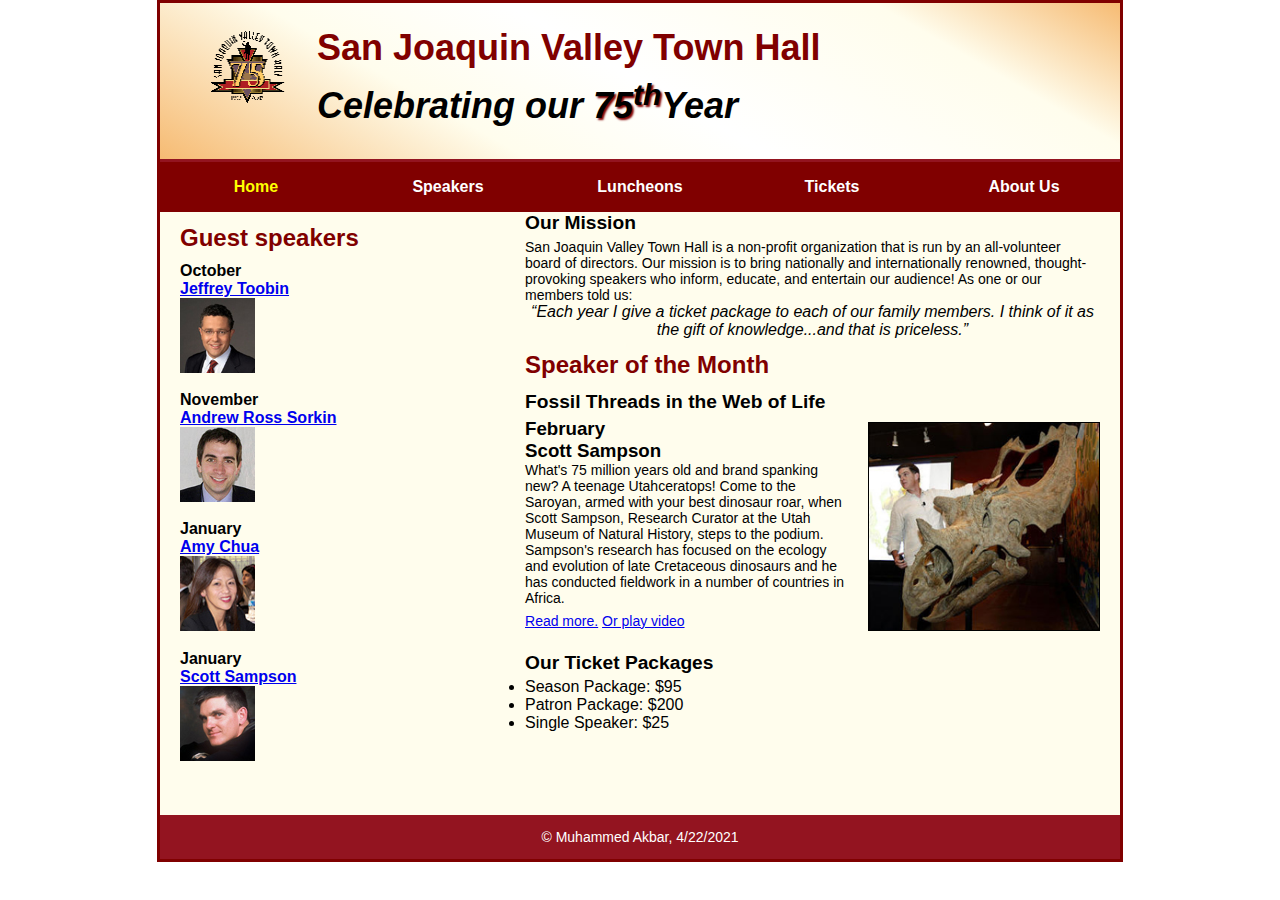
<file: index.html>
<!DOCTYPE html>
<html lang="en">

<head>
    <meta charset="utf-8">
    <meta name="viewport" content="width=device-width, initial-scale=1">
    <title>San Joaquin Valley Town Hall</title>
    <link rel="shortcut icon" href="images/favicon.ico">
    <link rel="stylesheet" href="styles/main.css">
    <link rel="stylesheet" href="styles/slicknav.css">
    <script src="https://code.jquery.com/jquery-2.1.3.min.js"></script>
    <script src="js/jquery.slicknav.min.js"></script>
    <script type="text/javascript">
        $(document).ready(function(){
            $('#nav_menu').slicknav({prependTo:"#mobile_menu"});
        });
    </script>
</head>

<body>
<header>
    <img src="images/town_hall_logo.gif" alt="Picture of town hall logo" height="80">
    <h2>San Joaquin Valley Town Hall</h2>
    <h3>Celebrating our <em class="shadow">75<sup>th</sup></em>Year</h3>
</header>
<nav id="mobile_menu"></nav>
<nav id="nav_menu">
    <ul>
        <li><a href="index.html" class="current">Home</a></li>
        <li><a href="speakers.html">Speakers</a></li>
        <li><a href="luncheons.html">Luncheons</a></li>
        <li><a href="tickets.html">Tickets</a></li>
        <li><a href="aboutus.html">About Us</a>
            <ul>
                <li><a href="#">Our History</a></li>
                <li><a href="#">Board of Directors</a></li>
                <li><a href="#">Past Speakers</a></li>
                <li><a href="#">Contact Information</a></li>
            </ul>
        </li>
    </ul>
</nav>
<main>
    <section>
        <h2>Our Mission</h2>

        <p>San Joaquin Valley Town Hall is a non-profit organization that is run by an all-volunteer board of directors. Our mission is to bring nationally and internationally renowned, thought-provoking speakers who inform, educate, and entertain our audience! As one or our members told us:</p>

        <center><i>&ldquo;Each year I give a ticket package to each of our family members. I think of it as the gift of knowledge...and that is priceless.&rdquo;</i></center>

        <h1>Speaker of the Month</h1>
        <article>
            <h2>Fossil Threads in the Web of Life</h2>
            <img src="images/sampson_dinosaur.jpg" alt="Scott Sampson with dinosaur">
            <h3>February<br>
                Scott Sampson</h3>
            <p>What's 75 million years old and brand spanking new? A teenage Utahceratops!
                Come to the Saroyan, armed with your best dinosaur roar, when Scott Sampson, Research
                Curator at the Utah Museum of Natural History, steps to the podium. Sampson's research
                has focused on the ecology and evolution of late Cretaceous dinosaurs and he has conducted
                fieldwork in a number of countries in Africa.</p>
            <p>
                <a href="speakers/sampson.html">Read more.</a>
                <a href="media/sampson.mp4" target="_blank">Or play video</a>
            </p>
        </article>

        <h2>Our Ticket Packages</h2>
        <ul>
            <li>Season Package: $95</li>
            <li>Patron Package: $200</li>
            <li>Single Speaker: $25</li>
        </ul>
    </section>
    <aside>
        <h2>Guest speakers</h2>
        <h4>October<br><a  href="speakers/toobin.html">Jeffrey Toobin</a></h4>
        <img src="images/toobin75.jpg" alt="jeffrey toobin profile">

        <h4>November<br><a  href="speakers/sorkin.html">Andrew Ross Sorkin</a></h4>
        <img src="images/sorkin75.jpg" alt="Andrew ross sorkin profile">

        <h4>January<br><a href="speakers/chua.html">Amy Chua</a></h4>
        <img src="images/chua75.jpg" alt=" amy chua profile">

        <h4>January<br><a href="speakers/sampson.html">Scott Sampson</a></h4>
        <img src="images/sampson75.jpg" alt=" amy chua profile">
    </aside>
</main>
<footer>
    <p>&copy; Muhammed Akbar, 4/22/2021</p>
</footer>
</body>
</html>
</file>
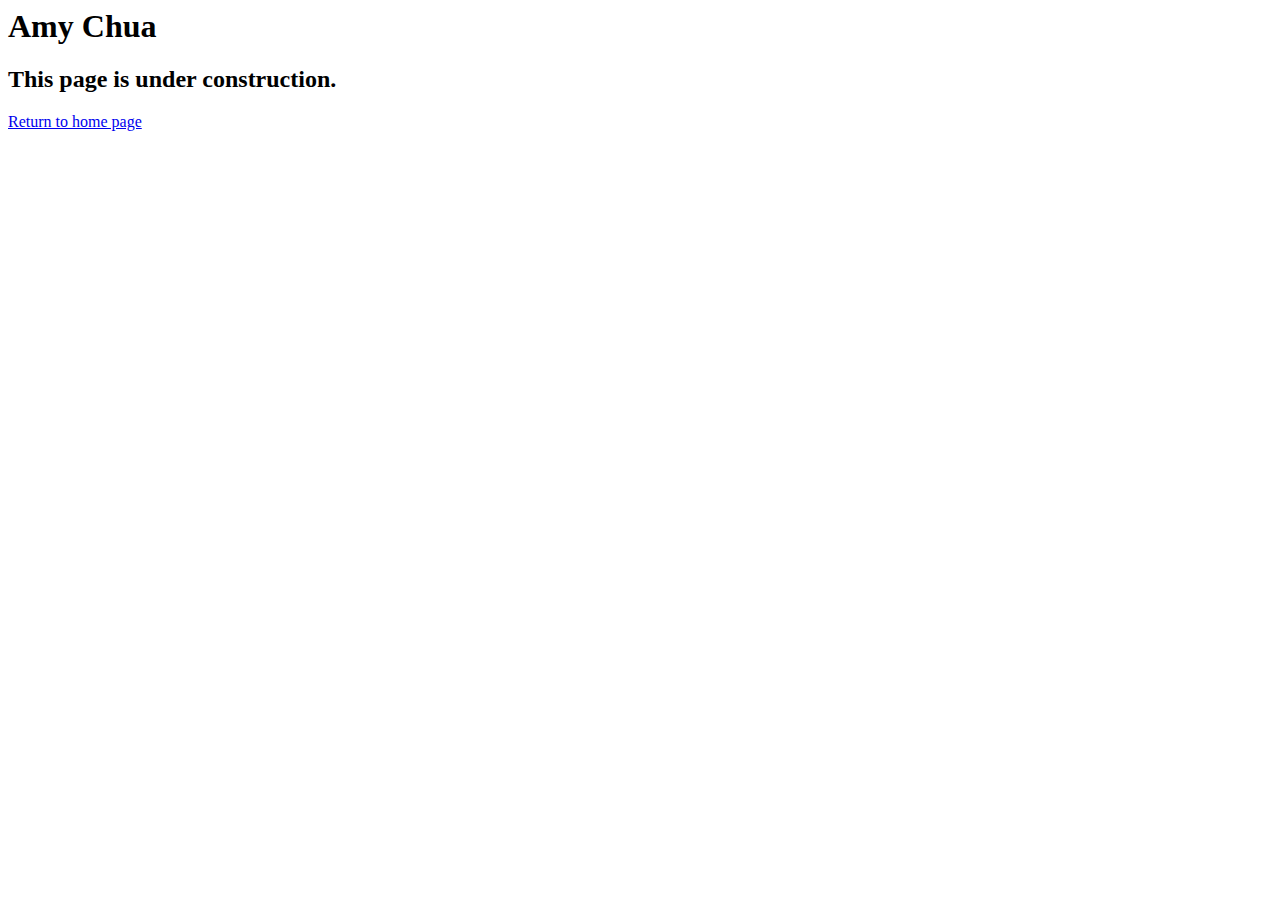
<file: speakers/chua.html>
<html lang="en">

<head>
	<meta charset="utf-8">
	<title>San Joaquin Valley Town Hall</title>
	<link rel="shortcut icon" href="images/favicon.ico">
</head>

<body>
	<h1>Amy Chua</h1>
	<h2>This page is under construction.</h2>
	<p><a href="../index.html">Return to home page</a></p>
</body>

</html>
</file>
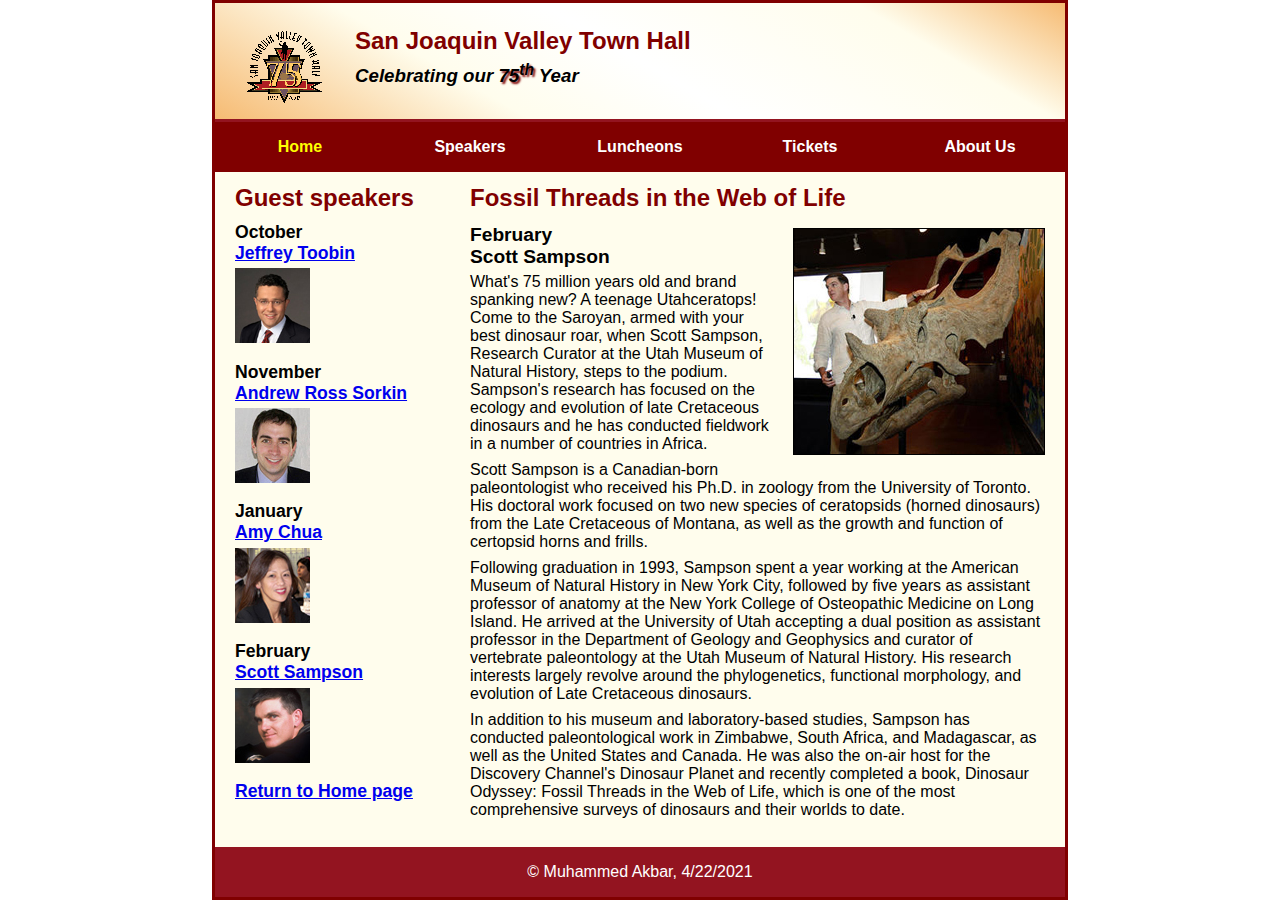
<file: speakers/sampson.html>
<!DOCTYPE html>
<html lang="en">

<head>
    <meta charset="utf-8">
    <title>San Joaquin Valley Town Hall</title>
    <link rel="shortcut icon" href="../images/favicon.ico">
    <link rel="stylesheet" href="../styles/speaker.css">
</head>

<body>
<header>
    <img src="../images/town_hall_logo.gif" alt="Town Hall logo" height="80">
    <h2>San Joaquin Valley Town Hall</h2>
    <h3>Celebrating our <span class="shadow">75<sup>th</sup></span> Year</h3>
</header>

<nav id="nav_menu">
    <ul>
        <li><a href="../index.html" class="current">Home</a></li>
        <li><a href="../speakers.html">Speakers</a></li>
        <li><a href="../luncheons.html">Luncheons</a></li>
        <li><a href="../tickets.html">Tickets</a></li>
        <li><a href="../aboutus.html">About Us</a>
            <ul>
                <li><a href="#">Our History</a></li>
                <li><a href="#">Board of Directors</a></li>
                <li><a href="#">Past Speakers</a></li>
                <li><a href="#">Contact Information</a></li>
            </ul>
        </li>
    </ul>
</nav>

<main>
    <section>
        <h1>Fossil Threads in the Web of Life</h1>
        <article>
            <img src="../images/sampson_dinosaur.jpg" alt="Scott Sampson with dinosaur">
            <h2>February<br>Scott Sampson</h2>
            <p>What's 75 million years old and brand spanking new? A teenage Utahceratops! Come to the
                Saroyan, armed with your best dinosaur roar, when Scott Sampson, Research Curator at the
                Utah Museum of Natural History, steps to the podium. Sampson's research has focused on the
                ecology and evolution of late Cretaceous dinosaurs and he has conducted fieldwork in a number
                of countries in Africa.</p>
            <p>Scott Sampson is a Canadian-born paleontologist who received his Ph.D. in zoology from the
                University of Toronto. His doctoral work focused on two new species of ceratopsids (horned
                dinosaurs) from the Late Cretaceous of Montana, as well as the growth and function of certopsid
                horns and frills.</p>
            <p>Following graduation in 1993, Sampson spent a year working at the American Museum of Natural
                History in New York City, followed by five years as assistant professor of anatomy at the New
                York College of Osteopathic Medicine on Long Island. He arrived at the University of Utah
                accepting a dual position as assistant professor in the Department of Geology and Geophysics
                and curator of vertebrate paleontology at the Utah Museum of Natural History. His research
                interests largely revolve around the phylogenetics, functional morphology, and evolution of
                Late Cretaceous dinosaurs.</p>
            <p>In addition to his museum and laboratory-based studies, Sampson has conducted paleontological
                work in Zimbabwe, South Africa, and Madagascar, as well as the United States and Canada. He was
                also the on-air host for the Discovery Channel's Dinosaur Planet and recently completed a book,
                Dinosaur Odyssey: Fossil Threads in the Web of Life, which is one of the most
                comprehensive surveys of dinosaurs and their worlds to date.</p>
        </article>
    </section>

    <aside>
        <h2>Guest speakers</h2>
        <h3>October<br><a href="../speakers/toobin.html">Jeffrey Toobin</a></h3>
        <img src="../images/toobin75.jpg" alt="Jeffrey Toobin photo">
        <h3>November<br><a href="../speakers/sorkin.html">Andrew Ross Sorkin</a></h3>
        <img src="../images/sorkin75.jpg" alt="Andrew Ross Sorkin photo">
        <h3>January<br><a href="../speakers/chua.html">Amy Chua</a></h3>
        <img src="../images/chua75.jpg" alt="Amy Chua photo">
        <h3>February<br><a href="../speakers/sampson.html">Scott Sampson</a></h3>
        <img src="../images/sampson75.jpg" alt="Scott Sampson photo">
        <h3><a href="../index.html">Return to Home page</a></h3>
    </aside>
</main>
<footer>
    <p>&copy; Muhammed  Akbar, 4/22/2021</p>
</footer>
</body>
</html>
</file>
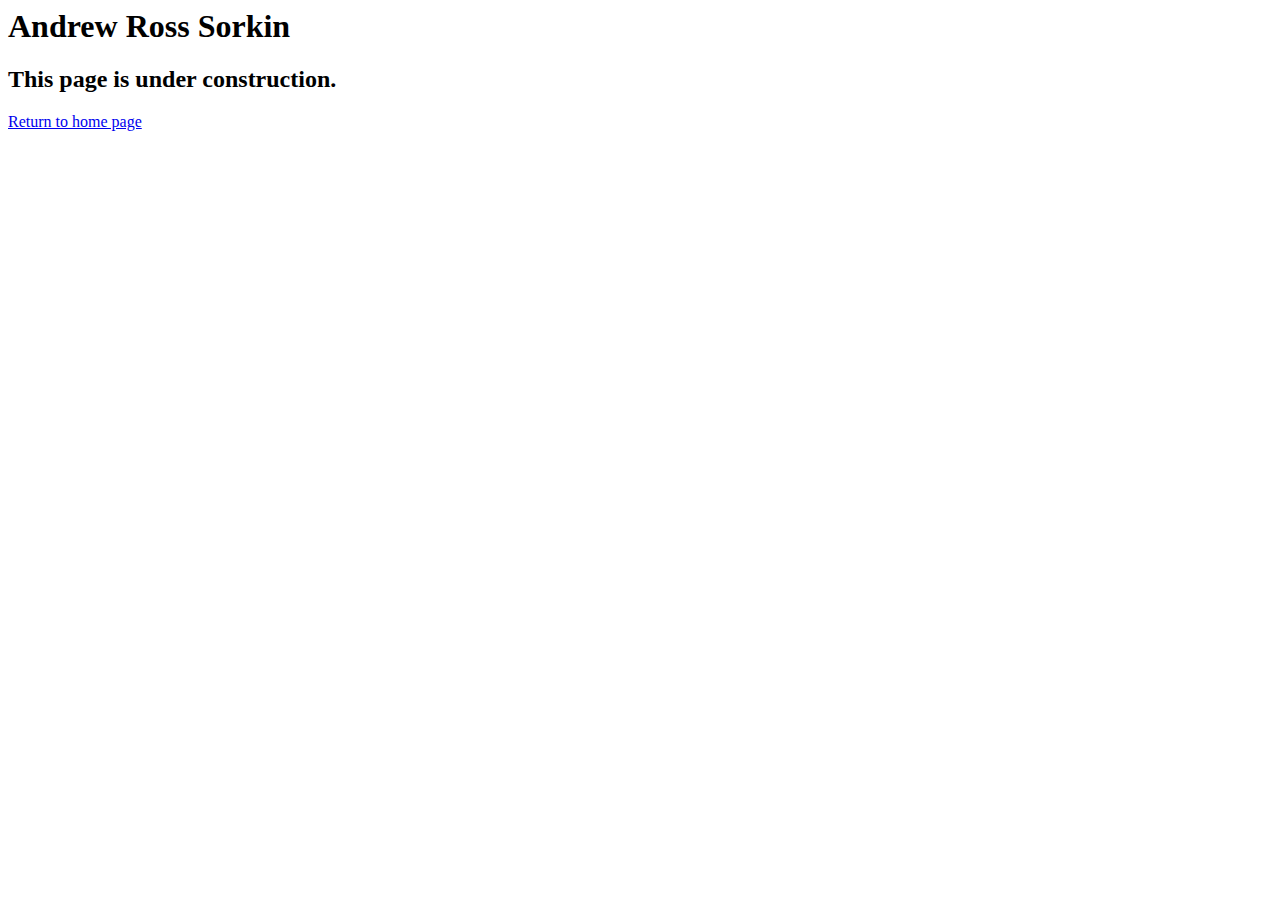
<file: speakers/sorkin.html>
<html lang="en">

<head>
	<meta charset="utf-8">
	<title>San Joaquin Valley Town Hall</title>
	<link rel="shortcut icon" href="images/favicon.ico">
</head>

<body>
	<h1>Andrew Ross Sorkin</h1>
	<h2>This page is under construction.</h2>
	<p><a href="../index.html">Return to home page</a></p>
</body>

</html>
</file>
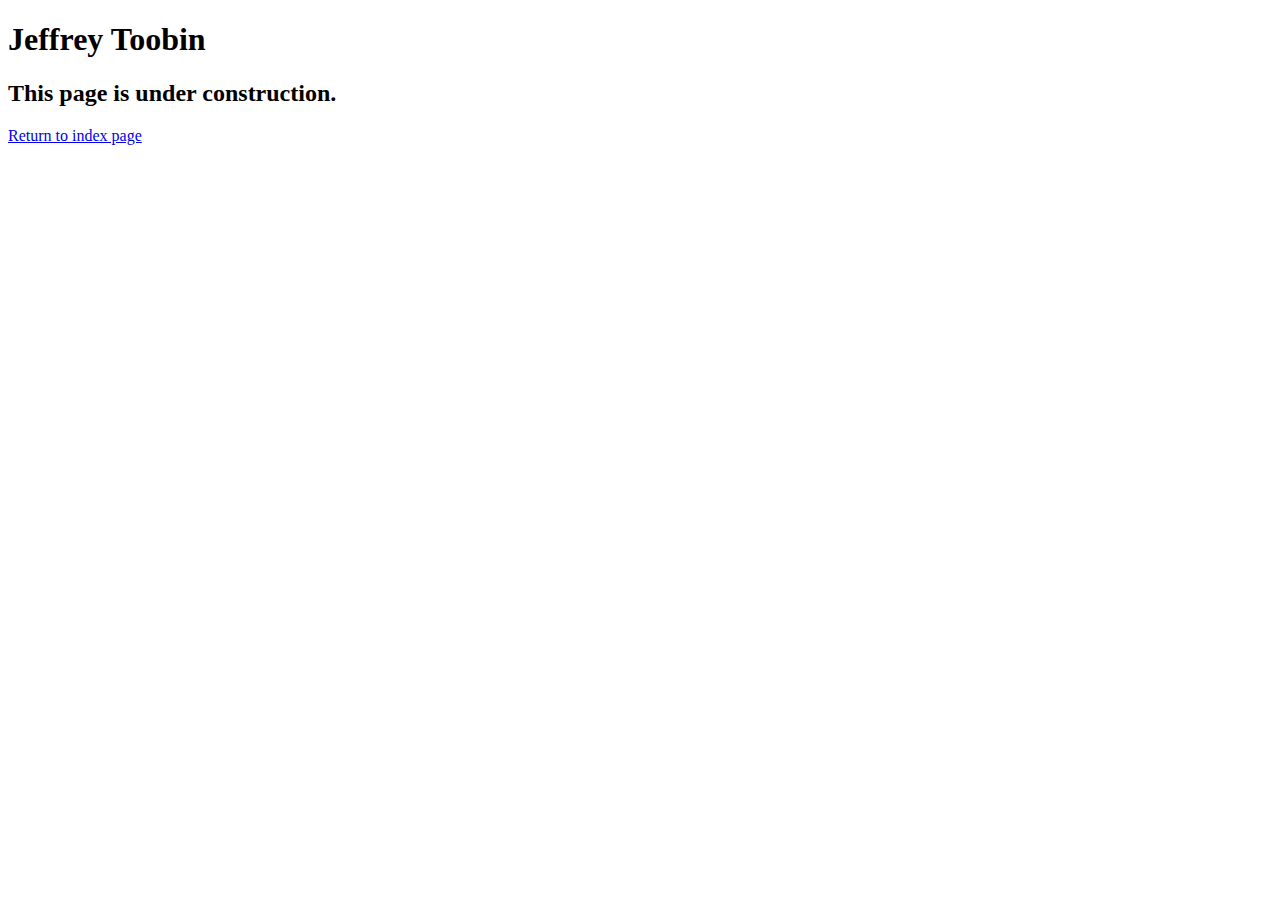
<file: speakers/toobin.html>
<!DOCTYPE html>
<html lang="en">

<head>
	<meta charset="utf-8">
	<title>San Joaquin Valley Town Hall</title>
	<link rel="shortcut icon" href="images/favicon.ico">
</head>

<body>
    <main>
	    <h1>Jeffrey Toobin</h1>
		<h2>This page is under construction.</h2>
		<p><a href="../index.html">Return to index page</a></p>
    </main>
</body>

</html>
</file>
<file: styles/main.css>
* {
    margin: 0;
    padding: 0;
}
html {
    background-color: white;
}

body {
    font-family: Arial, Helvetica, sans-serif;
    font-size: 100%;
    width: 99%;
    max-width: 960px;
    margin: 0 auto;
    border: 3px solid #800000;
    background-color: #fffded;
}

section, article, aside {
    margin-bottom: 1em;
}
p{ font-size: 0.875em;}
a:focus, a:hover {
    font-style: italic;
}

header {
    padding: 1.5em 0 2em 0;
    width:100%;
    border-bottom: 3px solid #931420;
    background-image: -moz-linear-gradient(
            30deg, #f6bb73 0%, #f6bb73 30%, white 50%, #f6bb73 80%, #f6bb73 100%);
    background-image: -webkit-linear-gradient(
            30deg, #f6bb73 0%, #fffded 30%, white 50%, #fffded 80%, #f6bb73 100%);
    background-image: -o-linear-gradient(
            30deg, #f6bb73 0%, #fffded 30%, white 50%, #fffded 80%, #f6bb73 100%);
    background-image: linear-gradient(
            30deg, #f6bb73 0%, #fffded 30%, white 50%, #fffded 80%, #f6bb73 100%);
}
header h2 {
    color: #800000;
    font-size: 2.25em;
    margin-left: 12.12121%;
    padding-bottom: .25em;
}
header h3 {
    font-size: 2.25em;
    font-style: italic;
    margin-left: 12.12121%;
}
header img {
    width: 8.0808%;
    max-width: 80px;
    min-width: 40px;
    float: left;
    margin-left: 2.0202%;
    padding: 0 30px;
}
.shadow {
    text-shadow: 2px 2px 2px #800000;
}

/* navigation */
nav {
    width:100%;
}

#nav_menu ul {
    width:100%;
    list-style-type: none;
    margin: 0;
    padding: 0;
    position: relative;
}

#nav_menu ul li {
    float: left;
    width: 20%;
}

#nav_menu ul li a {
    display: block;
    width: 100%;
    text-align: center;
    padding: 1em 0;
    text-decoration: none;
    background-color: #800000;
    color: white;
    font-weight: bold;
}

#nav_menu a.current {
    color: yellow;
}

#nav_menu ul ul {
    display: none;
    position: absolute;
    top: 100%;
    width: 100%;
}
#nav_menu ul ul li {
    float: none;
}

#nav_menu ul li:hover > ul {
    width:100%;
    display: block;
}

#nav_menu > ul::after {
    content: "";
    clear: both;
    display: block;
}

main {
    clear: left;
}
section {
    padding: 0 20px 20px 20px;
    width: 59.895%;
    float: right;
}
section h1 {
    color: #800000;
    font-size: 150%;
    margin: 0;
    padding: .5em 0 .5em;
}
section h2 {
    font-size: 120%;
    padding-bottom: .25em;
}

article p {
    padding-bottom: .5em;
}
article img {
    float: right;
    min-width:150px;
    max-width:40%;
    margin: .25em 0 1em 1em;
    border: 1px solid black;
}
aside {
    width: 22.395%;
    float: left;
    padding: 0 0 20px 20px;
}
aside h2 {
    color: #800000;
    font-size: 150%;
    padding: .5em 0 .4em;
}
aside h3 {
    font-size: 110%;
    padding-bottom: .25em;
}
aside img {
    padding-bottom: .9em;
}

footer {
    background-color: #931420;
    clear: both;
}
footer p {
    text-align: center;
    color: white;
    padding: 1em 0;
}
#mobile_menu {
    display: none;
}

@media only screen and (max-width: 959px) {
    #nav_menu ul li a { font-size: .875em; }
    section h1, article h1 { font-size: 1.5em; }
    section h2, aside h2 { font-size: 1.125em;}
}

@media only screen and (max-width: 959px) {
    #nav_menu { display:none;}
    #mobile_menu {display: block; }
    .slicknav_menu {background-color: #800000 !important; }
    body {
        width: 100%;
        margin: 0;
        border: 3px solid #800000;
    }
    header, footer p { text-align: center; }
    footer p { margin-right: 0; }
    header h2 {
        font-size: 1.625em;
        margin: 0.4em 0 0.25em 0;
    }
    header h3 {
        font-size: 1em;
        margin-left: 0;
    }
    header img { float: none; }

}
</file>
<file: styles/speaker.css>
* {
    margin: 0;
    padding: 0;
}
html {
    background-color: white;
}
body {
    font-family: Arial, Helvetica, sans-serif;
    font-size: 100%;
    width: 850px;
    margin: 0 auto;
    border: 3px solid #800000;
    background-color: #fffded;
}
a:focus, a:hover {
    font-style: italic;
}

header {
    padding: 1.5em 0 2em 0;
    border-bottom: 3px solid #931420;
    background-image: -moz-linear-gradient(
            30deg, #f6bb73 0%, #f6bb73 30%, white 50%, #f6bb73 80%, #f6bb73 100%);
    background-image: -webkit-linear-gradient(
            30deg, #f6bb73 0%, #fffded 30%, white 50%, #fffded 80%, #f6bb73 100%);
    background-image: -o-linear-gradient(
            30deg, #f6bb73 0%, #fffded 30%, white 50%, #fffded 80%, #f6bb73 100%);
    background-image: linear-gradient(
            30deg, #f6bb73 0%, #fffded 30%, white 50%, #fffded 80%, #f6bb73 100%);
}
header h2 {
    color: #800000;
    padding-bottom: .25em;
}
header h3 {
    font-style: italic;
}
header img {
    float: left;
    padding: 0 30px;
}
.shadow {
    text-shadow: 2px 2px 2px #800000;
}

/* navigation */
nav {
    width:100%;
}

#nav_menu ul {
    list-style-type: none;
    margin: 0;
    padding: 0;
    position: relative;
}

#nav_menu ul li {
    float: left;
    width: 20%;
}

#nav_menu ul li a {
    display: block;
    width: 100%;
    text-align: center;
    padding: 1em 0;
    text-decoration: none;
    background-color: #800000;
    color: white;
    font-weight: bold;
}

#nav_menu a.current {
    color: yellow;
}

#nav_menu ul ul {
    display: none;
    position: absolute;
    top: 100%;
    width: 100%;
}
#nav_menu ul ul li {
    float: none;
}

#nav_menu ul li:hover > ul {
    display: block;
}

#nav_menu > ul::after {
    content: "";
    clear: both;
    display: block;
}

main {
    clear: left;
}
section {
    padding: 0 20px 20px 20px;
    width: 575px;
    float: right;
}
section h1 {
    color: #800000;
    font-size: 150%;
    margin: 0;
    padding: .5em 0 .5em;
}
section h2 {
    font-size: 120%;
    padding-bottom: .25em;
}
article p {
    padding-bottom: .5em;
}
article img {
    float: right;
    margin: .25em 0 1em 1em;
    border: 1px solid black;
}
aside {
    width: 215px;
    float: left;
    padding: 0 0 20px 20px;
}
aside h2 {
    color: #800000;
    font-size: 150%;
    padding: .5em 0 .4em;
}
aside h3 {
    font-size: 110%;
    padding-bottom: .25em;
}
aside img {
    padding-bottom: .9em;
}

footer {
    background-color: #931420;
    clear: both;
}
footer p {
    text-align: center;
    color: white;
    padding: 1em 0;
}
</file>
